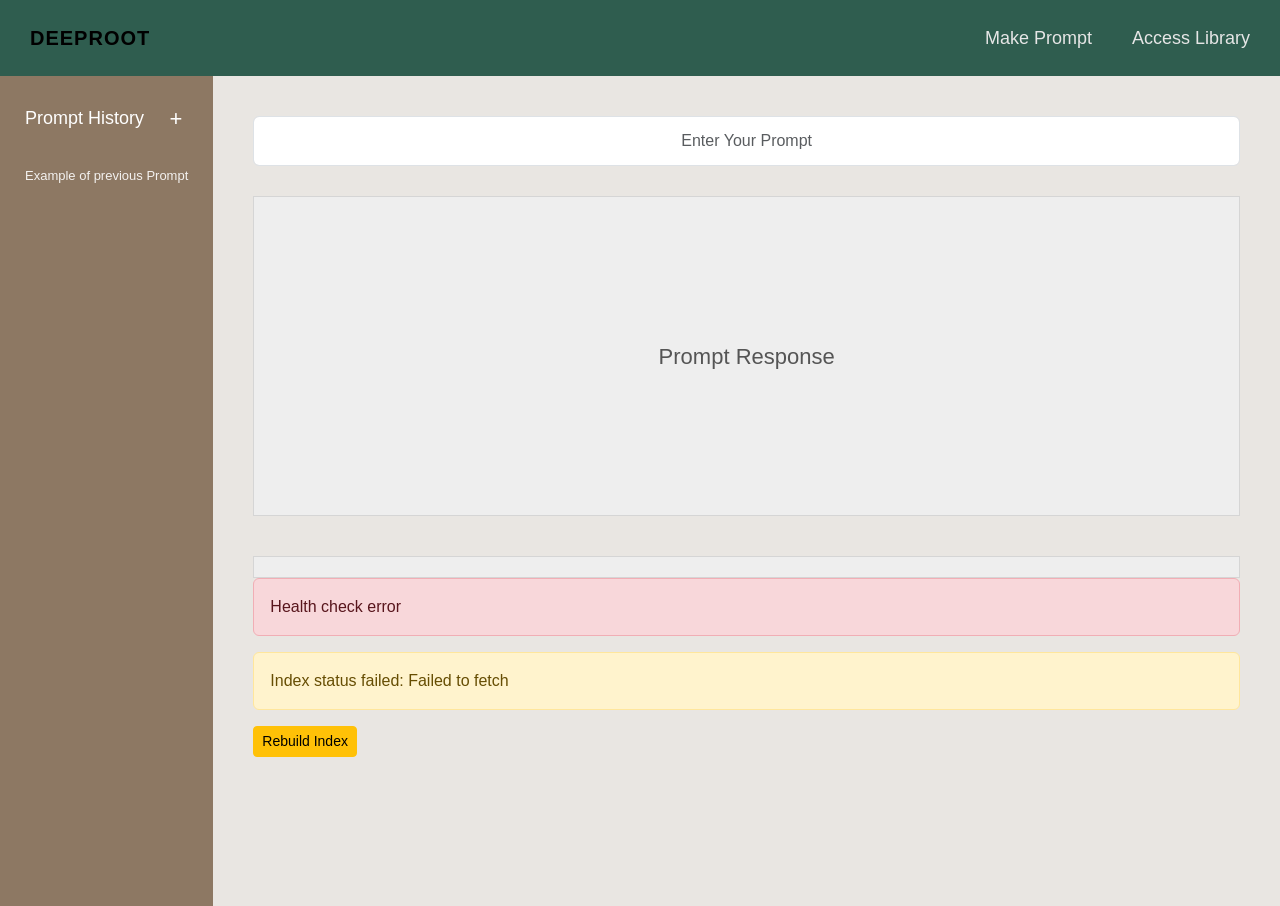
<file: index.html>
<!DOCTYPE html>
<html lang="en">
<head>
<meta charset="UTF-8">
<meta name="viewport" content="width=device-width, initial-scale=1.0">

<title>DeepRoot</title>

<!-- Bootstrap -->
<link href="https://cdn.jsdelivr.net/npm/bootstrap@5.3.3/dist/css/bootstrap.min.css" rel="stylesheet">

<!-- Custom CSS -->
<link rel="stylesheet" href="styles.css">

</head>

<body>

<!-- NAVBAR -->
<nav class="navbar navbar-expand-lg navbar-dark navbar-custom">
  <div class="container-fluid">

    <span class="navbar-brand logo">DEEPROOT</span>

    <div class="ms-auto nav-links">
      <a class="nav-link" href="index.html">Make Prompt</a>
      <a class="nav-link" href="library.html">Access Library</a>
    </div>

  </div>
</nav>


<div class="container-fluid">

<div class="row main-layout">

<!-- SIDEBAR -->
<div class="col-md-2 sidebar">

    <div class="sidebar-header">
        <span>Prompt History</span>
        <button class="add-btn">+</button>
    </div>

    <div class="history-item">
        Example of previous Prompt
    </div>

</div>


<!-- MAIN CONTENT -->
<div class="col-md-10 main-content">

    <!-- PROMPT INPUT -->
    <div class="prompt-input">
        <input 
        type="text" 
        id="promptInput" 
        placeholder="Enter Your Prompt"
        class="form-control">
    </div>


    <!-- RESPONSE -->
    <div class="response-box">

        <div id="responseTitle" class="response-title">Prompt Response</div>

        <div id="responseOutput"></div>

    </div>


    <!-- REFERENCES -->
    <div id="referencesBox" class="references-box">
        <!-- sources will be injected here -->
    </div>

    <!-- SERVICE / INDEX STATUS -->
    <div id="serviceStatus" class="alert alert-info mt-3" role="alert">
        Checking service...
    </div>
    <div id="indexStatus" class="alert alert-secondary mt-2" role="alert">
        Checking index...
    </div>
    <button id="rebuildIndexBtn" class="btn btn-warning btn-sm mb-4">Rebuild Index</button>

</div>

</div>
</div>

<script src="script.js"></script>

</body>
</html>
</file>
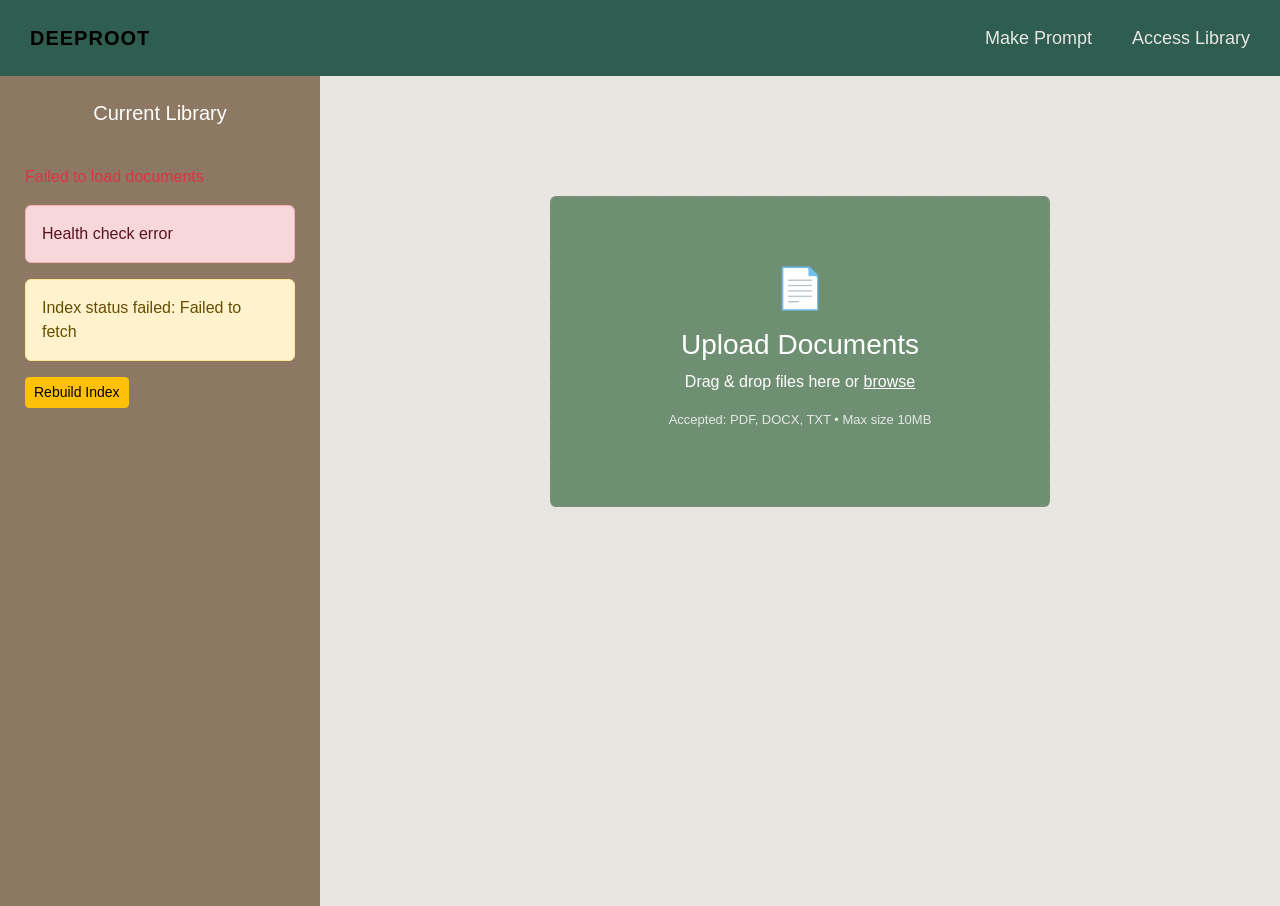
<file: library.html>
<!DOCTYPE html>
<html lang="en">

<head>

<meta charset="UTF-8">
<meta name="viewport" content="width=device-width, initial-scale=1.0">

<title>DeepRoot Library</title>

<link href="https://cdn.jsdelivr.net/npm/bootstrap@5.3.3/dist/css/bootstrap.min.css" rel="stylesheet">
<link rel="stylesheet" href="styles.css">

</head>


<body>

<!-- NAVBAR -->

<nav class="navbar navbar-expand-lg navbar-dark navbar-custom">
  <div class="container-fluid">

    <span class="navbar-brand logo">DEEPROOT</span>

    <div class="ms-auto nav-links">
      <a class="nav-link" href="index.html">Make Prompt</a>
      <a class="nav-link" href="library.html">Access Library</a>
    </div>

  </div>
</nav>


<div class="container-fluid">

<div class="row main-layout">

<!-- SIDEBAR -->

<div class="col-md-3 sidebar">

    <h5 class="library-title">Current Library</h5>

    <div id="documentList">
        <!-- documents will be populated by script.js -->
    </div>

    <!-- SERVICE / INDEX STATUS -->
    <div id="serviceStatus" class="alert alert-info mt-3" role="alert">
        Checking service...
    </div>
    <div id="indexStatus" class="alert alert-secondary mt-2" role="alert">
        Checking index...
    </div>
    <button id="rebuildIndexBtn" class="btn btn-warning btn-sm mb-4">Rebuild Index</button>

</div>


<!-- MAIN AREA -->

<div class="col-md-9 main-content text-center">

<div class="upload-area" id="uploadArea">

<input type="file" id="fileUpload" multiple hidden>

<div class="upload-content">

<div class="upload-icon">📄</div>

<h3>Upload Documents</h3>

<p>Drag & drop files here or <span class="upload-link">browse</span></p>

<p class="upload-subtext">
Accepted: PDF, DOCX, TXT • Max size 10MB
</p>

</div>

</div>


<div class="progress-container" id="progressContainer">
    <!-- individual file progress bars will be injected here -->
</div>

</div>


</div>
</div>

<script src="script.js"></script>

</body>
</html>
</file>
<file: styles.css>
body{
background:#e9e6e2;
font-family: Arial, Helvetica, sans-serif;
}

/* NAVBAR */

.navbar-custom{
background:#2f5d4f;
padding:18px;
}

.logo{
font-weight:600;
letter-spacing:1px;
color:black;
}

.nav-links{
display:flex;
gap:40px;
}

.nav-link{
color:#e6e6e6;
cursor:pointer;
font-size:18px;
}

.nav-link:hover{
color:white;
}

/* LAYOUT */

.main-layout{
height:calc(100vh - 70px);
}

/* SIDEBAR */

.sidebar{
background:#8d7863;
padding:25px;
color:white;
}

.sidebar-header{
display:flex;
justify-content:space-between;
align-items:center;
font-size:18px;
margin-bottom:30px;
}

.add-btn{
background:none;
border:none;
color:white;
font-size:22px;
cursor:pointer;
}

.history-item{
font-size:13px;
opacity:0.9;
}


/* MAIN AREA */

.main-content{
padding:40px;
}

/* INPUT */

.prompt-input{
margin-bottom:30px;
}

.prompt-input input{
text-align:center;
padding:12px;
}


/* RESPONSE */

.response-box{
background:#eeeeee;
border:1px solid #d5d5d5;
height:320px;
display:flex;
flex-direction:column;
align-items:flex-start; /* left-align content */
justify-content:center;
margin-bottom:40px;
padding:20px; /* space between text and edges */
box-sizing:border-box;
}

.response-title{
font-size:22px;
color:#555;
text-align:center; /* center the title */
width:100%;
}


/* REFERENCES */

.references-box{
background:#eeeeee;
border:1px solid #d5d5d5;
/* fixed height but allow scroll if too much content */
max-height:120px;
height:auto;
/* let content flow and wrap */
display:flex;
flex-direction:column;
align-items:flex-start;
justify-content:flex-start;
font-size:18px;
color:#666;
padding:10px;
box-sizing:border-box;
word-wrap:break-word;
overflow-wrap:break-word;
overflow-x:hidden;
overflow-y:auto;
}

.references-box ul{
  padding-left:20px; /* indent list items */
  margin:0;
}

/* LIBRARY PAGE */

.library-title{
margin-bottom:40px;
text-align:center;
color:white;
}

.doc-item{
display:flex;
justify-content:space-between;
margin-bottom:20px;
font-size:13px;
color:#eee;
}

.delete-icon{
cursor:pointer;
}


/* UPLOAD AREA */

.upload-box{
margin-top:80px;
margin-bottom:40px;
}

.upload-button{
background:#6f8f72;
border:3px solid #222;
padding:50px 120px;
font-size:28px;
color:white;
cursor:pointer;
}

.upload-button:hover{
opacity:0.9;
}


.loading-bar{
width:400px;
margin:0 auto 50px auto;
border:1px solid #444;
padding:10px;
}


.file-info{
background:#e9e9e9;
width:500px;
margin:0 auto;
padding:40px;
}

/* UPLOAD AREA */

.upload-area{

margin-top:80px;
margin-bottom:40px;

border:2px dashed #7a8f79;
background:#6f8f72;

padding:60px;

border-radius:6px;

width:500px;
margin-left:auto;
margin-right:auto;

cursor:pointer;

transition:0.25s;
}

.upload-area:hover{
background:#648467;
}

.upload-area.dragover{
border-color:#2f5d4f;
background:#5e7f61;
}

.upload-content{
color:white;
}

.upload-icon{
font-size:40px;
margin-bottom:10px;
}

.upload-link{
text-decoration:underline;
cursor:pointer;
}

.upload-subtext{
font-size:13px;
opacity:0.8;
}


/* PROGRESS BAR */

.progress-container{
width:500px;
margin:20px auto;
}

.progress{
height:8px;
background:#ddd;
}

.progress-bar{
width:0%;
background:#2f5d4f;
transition:width 0.3s;
}


/* DOCUMENT LIST */

.doc-item{

display:flex;
justify-content:space-between;

padding:8px 0;

border-bottom:1px solid rgba(255,255,255,0.1);

font-size:13px;
}

.doc-name{
opacity:0.9;
}

.delete-icon{
cursor:pointer;
opacity:0.7;
}

.delete-icon:hover{
opacity:1;
}
</file>
